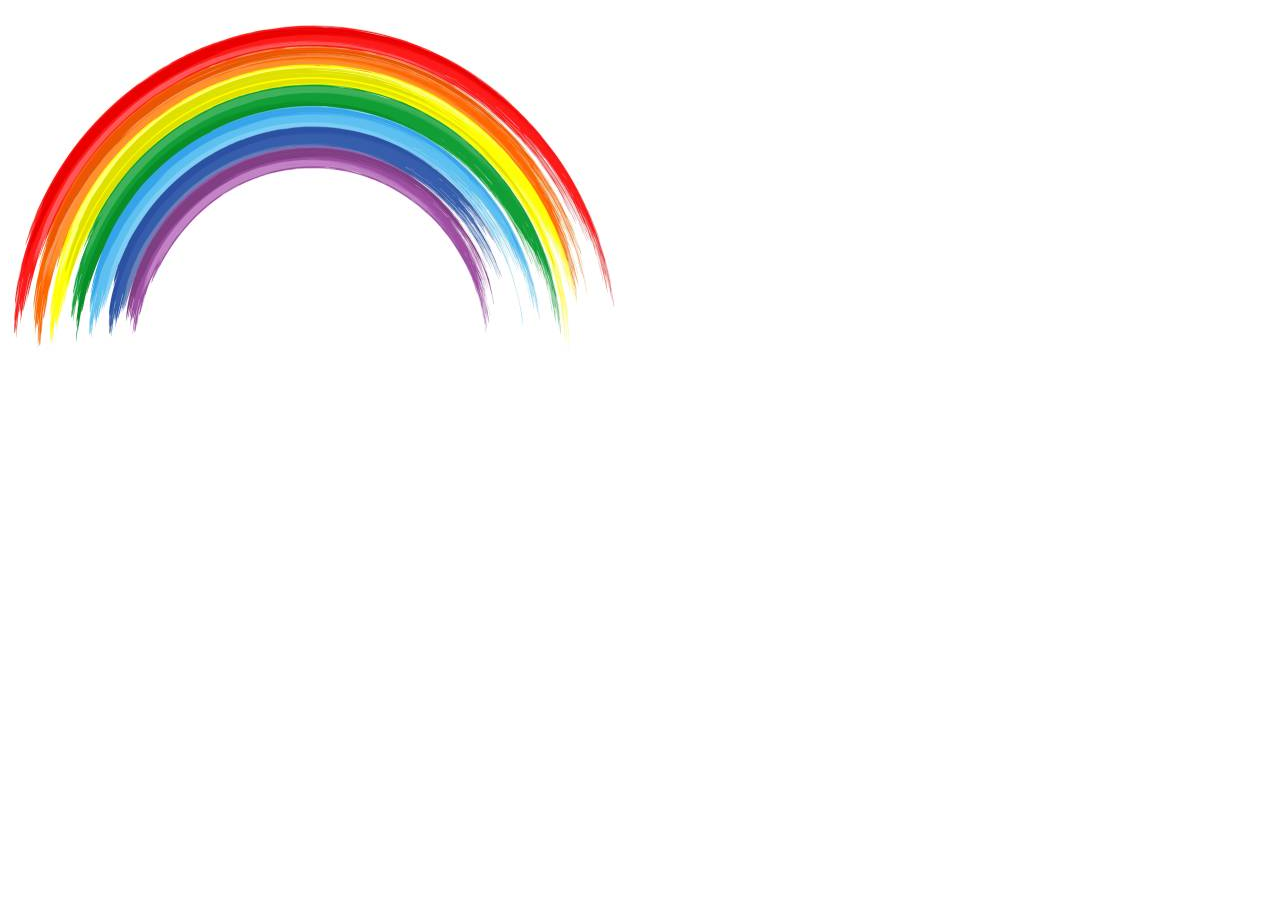
<file: API/fetch/index.html>
<!DOCTYPE html>
<html lang="en">
<head>
    <meta charset="UTF-8">
    <meta http-equiv="X-UA-Compatible" content="IE=edge">
    <meta name="viewport" content="width=device-width, initial-scale=1.0">
    <title>Coding Train: Data/APIs 1</title>
</head>
<body>
    <img src="" id="rainbow" />

    <script>
        console.log('about to fetch a rainbow');
        fetch('rainbow.jpg').then(response => {
            console.log(response);
            return response.blob();
        })
        .then(blob => {
            console.log(blob);
            document.getElementById('rainbow').src = URL.createObjectURL(blob);
        });
    </script>
</body>
</html>
</file>
